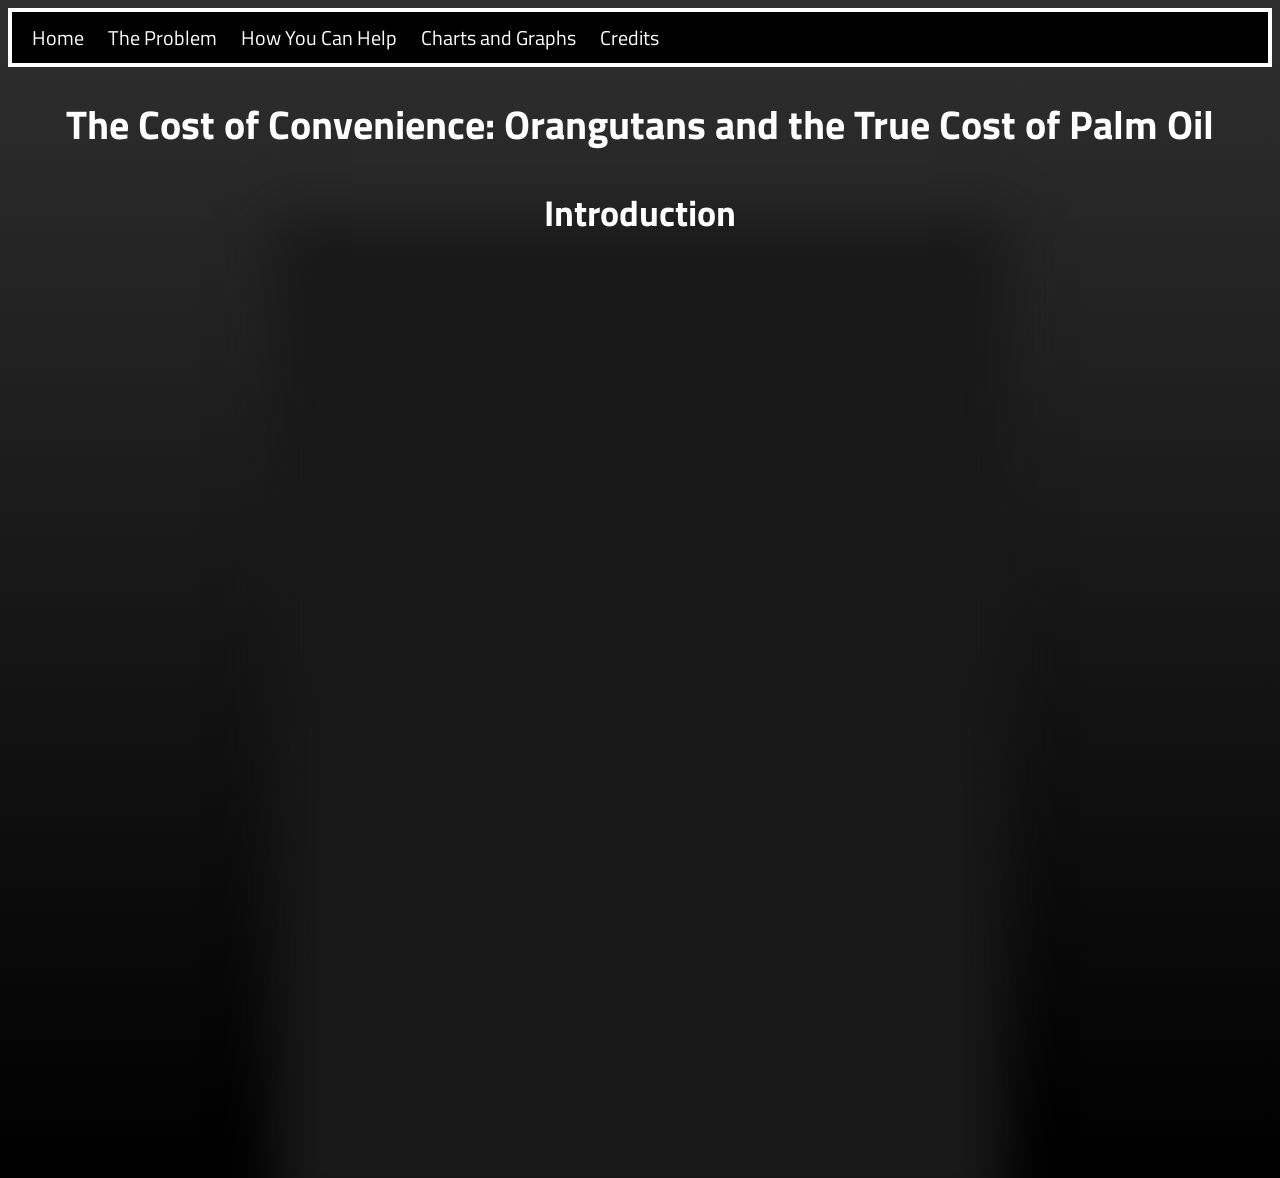
<file: index.html>
<!DOCTYPE html>
<html lang="en">
    <head>
        <meta charset="UTF-8">
        <title>Palm Oil PSA - Home</title>
        <link rel="stylesheet" href="style.css">
    </head>
    <header class="titlebar">
        <nav class="titlebar-nav">
            <a href="index.html">Home</a>
            <a href="html/problem.html">The Problem</a>
            <a href="html/actions.html">How You Can Help</a>
            <a href="html/charts+graphs.html">Charts and Graphs</a>
            <a href="html/credits.html">Credits</a>
        </nav>
    </header>
    <body>
        <div style="text-align: center; font-family: Titillium Web Bold;">
            <h1 style="font-size: 250%;">The Cost of Convenience: Orangutans and the True Cost of Palm Oil</h1>
            <h2 style="font-size: 225%;">Introduction</h2>
        </div>
        <div class="paragraph-gradient-border">
            <p>
                
            </p>
        </div>
    </body>
</html>
</file>
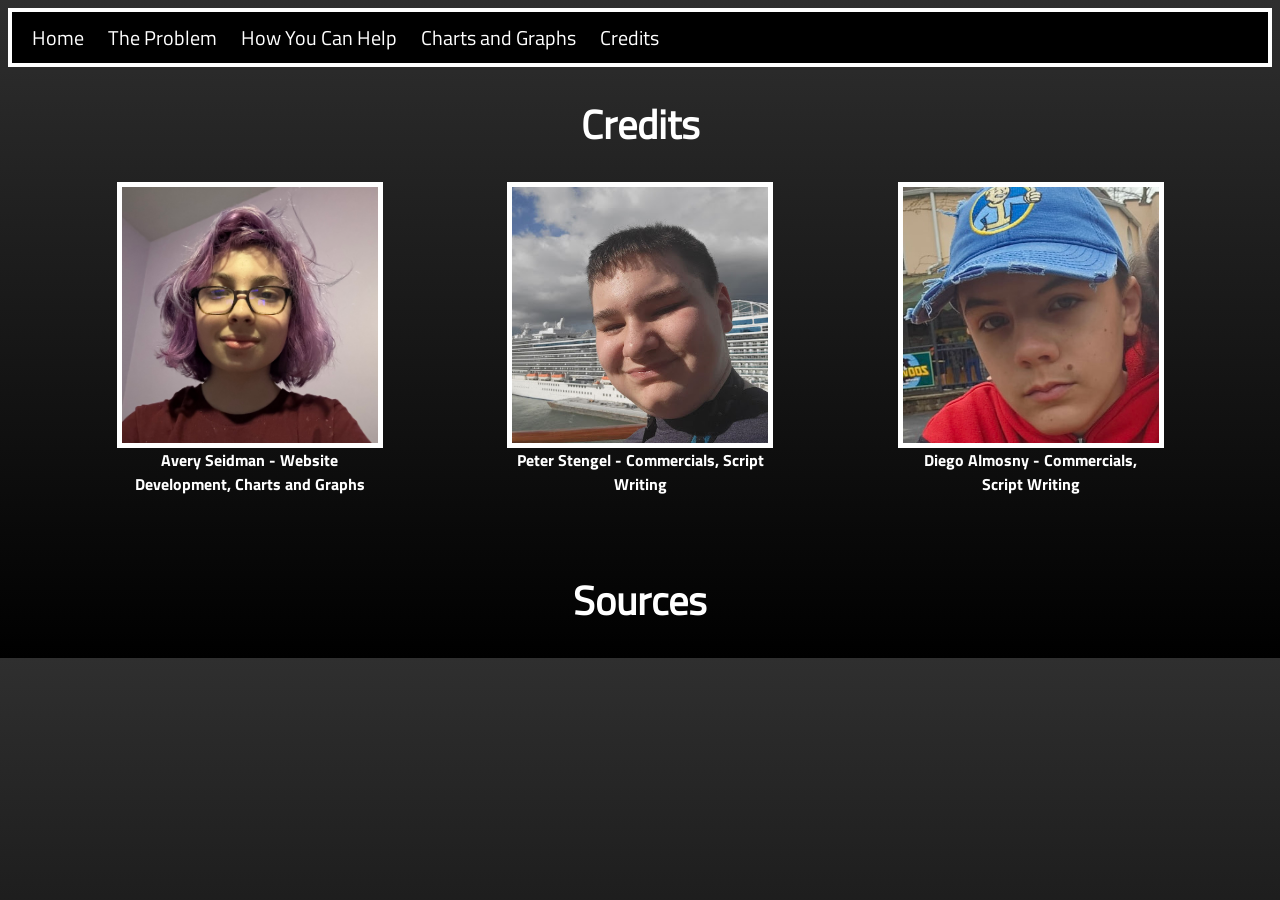
<file: html/credits.html>
<!DOCTYPE html>
<html lang="en">
    <head>
        <meta charset="UTF-8">
        <title>Palm Oil PSA - Credits</title>
        <link rel="stylesheet" href="../style.css">
    </head>
    <header class="titlebar">
        <nav class="titlebar-nav">
            <a href="../index.html">Home</a>
            <a href="problem.html">The Problem</a>
            <a href="actions.html">How You Can Help</a>
            <a href="charts+graphs.html">Charts and Graphs</a>
            <a href="credits.html">Credits</a>
        </nav>
    </header>
    <body>
        <div style="text-align: center;">
            <h1 style="font-size: 250%;">Credits</h1>
        </div>
        <div class="image-row">
            <div class="item">
                <div class="box">
                    <img src="../assets/avery.png">
                </div>
                <div class="credit-caption">Avery Seidman - Website Development, Charts and Graphs</div>
            </div>
            <div class="item">
                <div class="box">
                    <img src="../assets/peter.png">
                </div>
                <div class="credit-caption">Peter Stengel - Commercials, Script Writing</div>
            </div>
            <div class="item">
                <div class="box">
                    <img src="../assets/diego.png">
                </div>
                <div class="credit-caption">Diego Almosny - Commercials, Script Writing</div>
            </div>
        </div>
        <br>
        <br>
        <div style="text-align: center;">
            <h1 style="font-size: 250%;">Sources</h1>
        </div>
    </body>
</html>
</file>
<file: style.css>
@font-face {
    font-family: 'Trebuchet MS';
    font-style: normal;
    font-weight: normal;
    src: local('Trebuchet MS'), url('../fonts/trebuc.woff') format('woff');
}
@font-face {
    font-family: 'Trebuchet MS Italic';
    font-style: normal;
    font-weight: normal;
    src: local('Trebuchet MS Italic'), url('../fonts/Trebuchet-MS-Italic.woff') format('woff');
}
@font-face {
    font-family: 'Trebuchet MS Bold';
    font-style: normal;
    font-weight: normal;
    src: local('Trebuchet MS Bold'), url('../fonts/Trebuchet-MS-Bold.woff') format('woff');
}

@font-face {
    font-family: 'Titillium Web';
    font-style: normal;
    font-weight: normal;
    src: local('Titillium Web'), url('../fonts/TitilliumWeb-Regular.woff2') format('woff2');
}
@font-face {
    font-family: 'Titillium Web Italic';
    font-style: normal;
    font-weight: normal;
    src: local('Titillium Web Italic'), url('../fonts/TitilliumWeb-Italic.woff2') format('woff2');
}
@font-face {
    font-family: 'Titillium Web Bold';
    font-style: normal;
    font-weight: normal;
    src: local('Titillium Web Bold'), url('../fonts/TitilliumWeb-Bold.woff2') format('woff2');
}

body {
    font-family: 'Titillium Web';
    background: black;
    color: white;
    background-image: linear-gradient(#2f2f2f, #000000);
}

.titlebar {
    background: black;
    border: 4px solid white;
    padding: 10px 20px;
}

.titlebar-nav a {
    color: white;
    text-decoration: none;
    font-size: 20px;
    margin-right: 20px;
    word-spacing: normal;
    cursor: pointer;
}

.titlebar-nav a:hover {
    color: yellow;
    font-family: 'Titillium Web Italic';
}

.hover-text {
    transition: color 0s ease;
    cursor: pointer;
    text-decoration: none;
}
.hover-text:hover {
    color: yellow;
    font-family: 'Titillium Web Italic';
}

.image-row {
    display: flex;
    flex-wrap: wrap;
    justify-content: space-evenly;
    align-items: flex-start;
    gap: 24px 16px;
    margin-top: 10px;
}

.item {
    display: flex;
    flex-direction: column;
    align-items: center;
}

.box {
    background-color: black;
    border: 5px solid white;
    width: 256px;
    height: 256px;
    overflow: hidden;

    display: flex;
    justify-content: center;
    align-items: center;
}

.box img {
    width: 100%;
    height: 100%;
    object-fit: cover;
}

.caption {
    font-family: 'Titillium Web Bold';
    color: white;
    transition: color 0s ease;
    text-wrap: balance;
}

.credit-caption {
    font-family: 'Titillium Web Bold';
    color: white;
    transition: color 0s ease;
    max-width: 256px;
    text-align: center;
}

.chart-caption {
    font-family: 'Titillium Web';
    color: white;
    transition: color 0s ease;
    max-height: 20%;
    max-width: 35%;
    font-size: 75%;
}

.chart {
    position: relative;
    height: 20%;
    width: 35%;
    border: 6px solid white;
    background-color: black;
}

.left {
    display: flex;
    gap: 20px;
}

.right {
    display: flex;
    gap: 20px;
    justify-content: flex-end;
}

.paragraph p {
    margin-left: 25%;
    margin-right: 25%;
    background-color: #333333;
    min-height: 100vh;
}

.center-container {
    display: flex;
    justify-content: center;
    align-items: center;
    min-height: 100vh;
    background-color: #000000;
}

.center-box {
    width: 80%;
    max-width: 600px;
    aspect-ratio: 16 / 9;
    background-color: #000000;
    border: 4px solid white;
    width: 100%;
    height: 100%;
}

.center-line {
    border-left: 2px solid white;
    height: 100vh;
    position: absolute;
    left: 50%;
}

.hide {
    opacity: 0; /*Use hide class to hide divs temporarily*/
}

.paragraph-gradient-border {
    box-shadow: 0 0 50px 50px #191919;
    margin-left: 25%;
    margin-right: 25%;
    background-color: #191919;
    min-height: 100vh;
    font-size: 150%;
}
</file>
